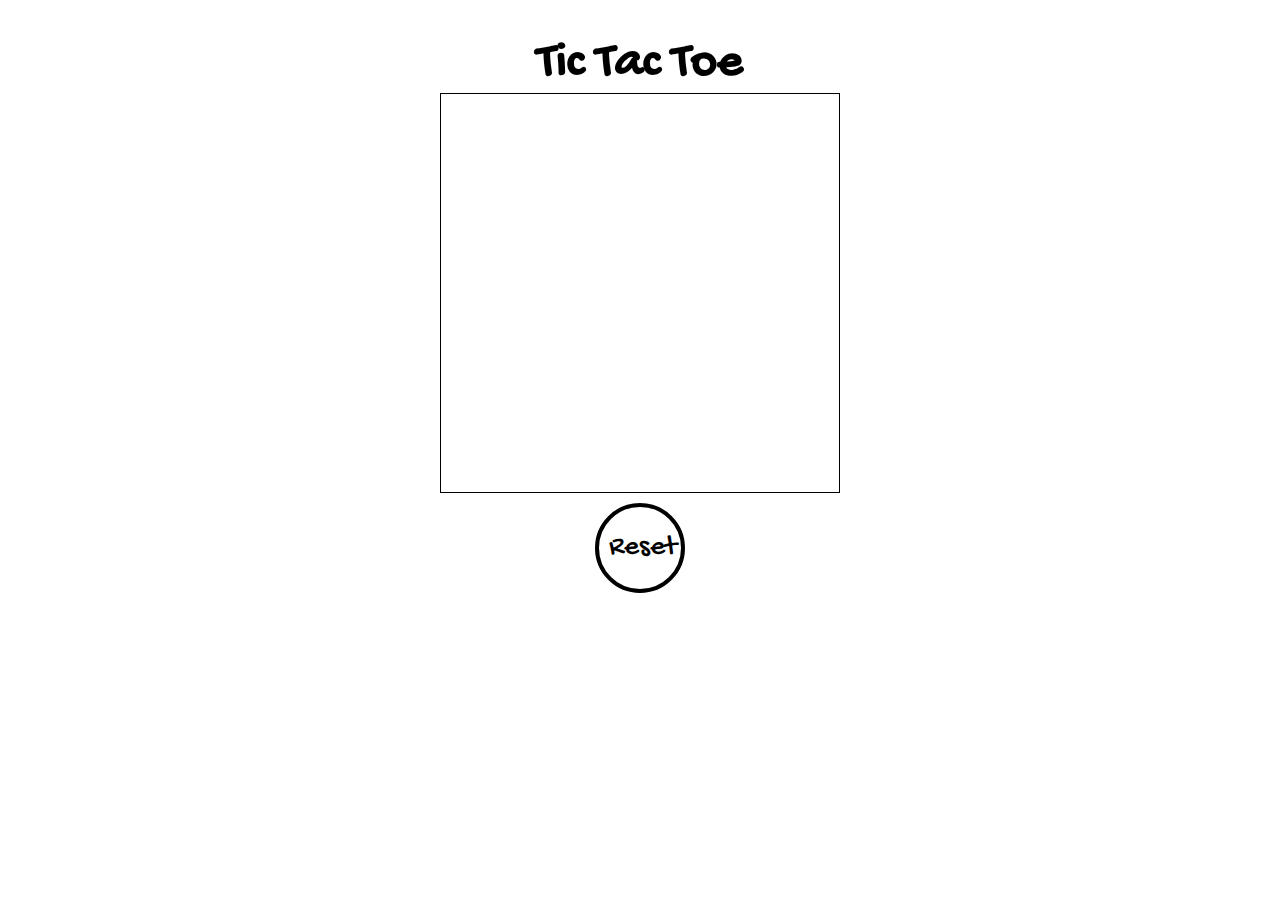
<file: index.html>
<!DOCTYPE html>
<html lang="en" dir="ltr">
  <head>
    <meta charset="utf-8">
    <title>Tic Tac Toe</title>
    <link rel="stylesheet" href="css/style.css">

  </head>
  <body>
    <h1>Tic Tac Toe</h1>

    <div class="container">
      <div class="winner"></div>
      <table class="center">

        <tr>
          <td class="square"></td> <td class="square"></td> <td class="square"></td>
        </tr>

        <tr>
          <td class="square"></td> <td class="square"></td> <td class="square"></td>
        </tr>

        <tr>
          <td class="square"></td> <td class="square"></td> <td class="square"></td>
        </tr>

      </table>
      <button class="reset">Reset</button>
    </div>

    <script src="js/jquery.js"></script>
    <script src="js/main.js"></script>
  </body>
</html>
</file>
<file: css/style.css>
@import url('https://fonts.googleapis.com/css?family=Gochi+Hand');
body {
      background : url("https://image.ibb.co/dQFt8T/pexels_photo_139306.jpg");
      font-family: 'Gochi Hand';
      background-size: 100% 100%;
}

h1 {
  text-align: center;
  font-size: 50px;
  color: black;
  margin-bottom: 0px;
}

table {
  font-family: 'Gochi Hand';
  background : url("https://image.ibb.co/cOu9ho/blackboard.jpg");
  text-align: center;
  width: 400px;
  height: 400px;
  border: 1px solid black;
}

.square {
	border: 1px solid white;
  color: white;
	width: 50px;
	height: 50px;
	text-align: center;
	font-size: 45px;
  font-family: sans-serif;
  cursor: pointer;
}

.square:hover {
  background-color: grey;
}

.reset:hover {
  background-color: grey;
}

.center {
  margin-left: auto;
  margin-right: auto;
}

.container {
  text-align: center
}

.winner {
  display: none;
  font-size: 30px;
  color: white;
  margin-top: 0px;
}

.reset {
  font-family: 'Gochi Hand';
  margin-top: 10px;
  padding: 10px;
  cursor: pointer;
}

button {

    height : 90px;
    width : 90px;
    border-radius : 50%;
    font-size : 1.8rem;
    background: rgba(255,255,255,0);
    border : 4px solid black;
    margin-top: 10px;
    text-align: center;
    cursor: pointer;
    -moz-transition: all 0.3s;
    -webkit-transition: all 0.3s;
    transition: all 0.3s;
}

button:hover {
  -moz-transform: scale(1.1);
  -webkit-transform: scale(1.1);
  transform: scale(1.1);
}
</file>
